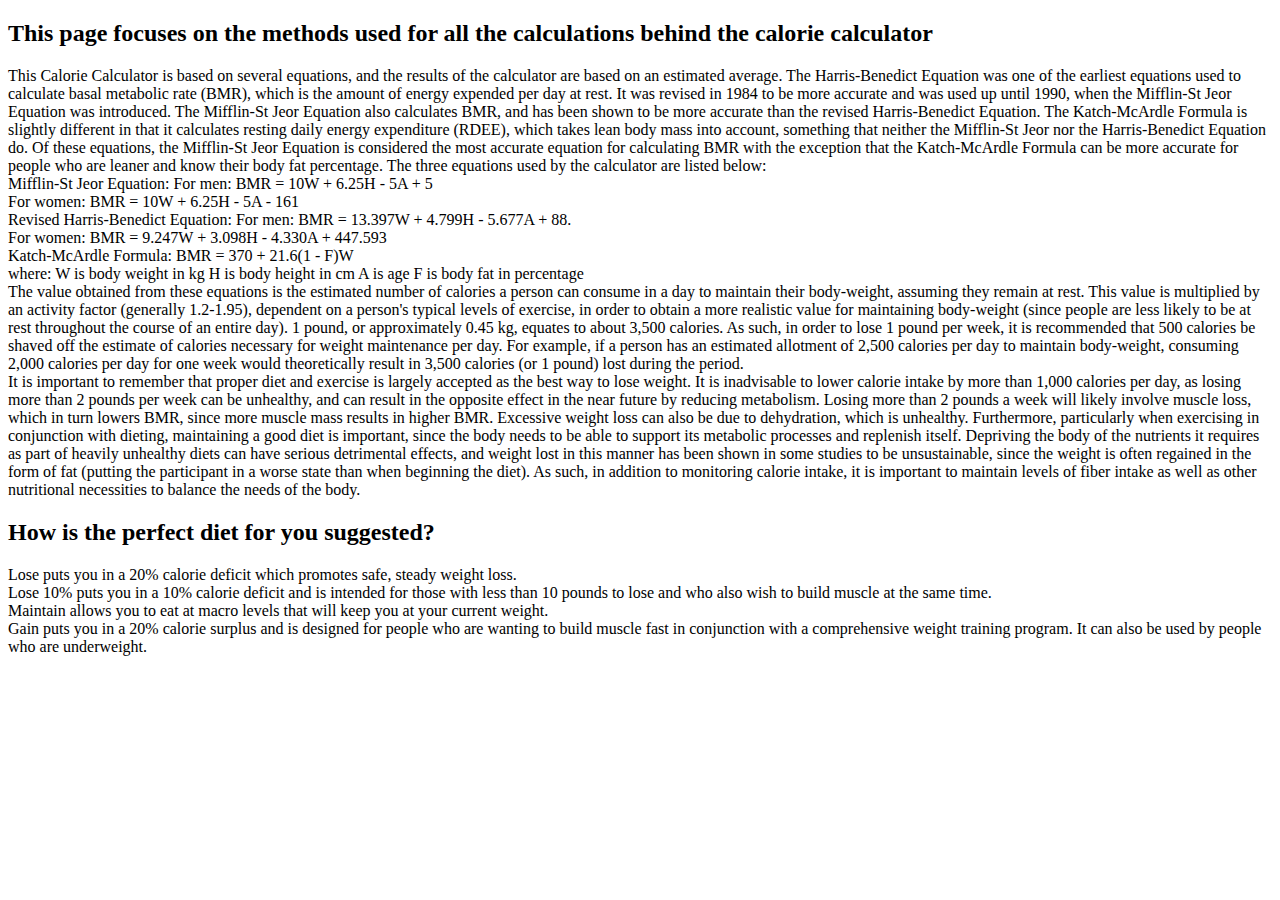
<file: algo.html>
<!DOCTYPE html>
<html>
<head>
	<title>About</title>
</head>
<body>
<h2>This page focuses on the methods used for all the calculations behind the calorie calculator</h2>
<p>
This Calorie Calculator is based on several equations, and the results of the calculator are based on an estimated average. The Harris-Benedict Equation was one of the earliest equations used to calculate basal metabolic rate (BMR), which is the amount of energy expended per day at rest. It was revised in 1984 to be more accurate and was used up until 1990, when the Mifflin-St Jeor Equation was introduced. The Mifflin-St Jeor Equation also calculates BMR, and has been shown to be more accurate than the revised Harris-Benedict Equation. The Katch-McArdle Formula is slightly different in that it calculates resting daily energy expenditure (RDEE), which takes lean body mass into account, something that neither the Mifflin-St Jeor nor the Harris-Benedict Equation do. Of these equations, the Mifflin-St Jeor Equation is considered the most accurate equation for calculating BMR with the exception that the Katch-McArdle Formula can be more accurate for people who are leaner and know their body fat percentage. The three equations used by the calculator are listed below:
<br>
Mifflin-St Jeor Equation:
For men:
BMR = 10W + 6.25H - 5A + 5
<br>
For women:
BMR = 10W + 6.25H - 5A - 161
<br>
Revised Harris-Benedict Equation:
For men:
BMR = 13.397W + 4.799H - 5.677A + 88.
<br>
For women:
BMR = 9.247W + 3.098H - 4.330A + 447.593
<br>
Katch-McArdle Formula:
BMR = 370 + 21.6(1 - F)W
<br>
where:
W is body weight in kg
H is body height in cm
A is age
F is body fat in percentage
<br>

The value obtained from these equations is the estimated number of calories a person can consume in a day to maintain their body-weight, assuming they remain at rest. This value is multiplied by an activity factor (generally 1.2-1.95), dependent on a person's typical levels of exercise, in order to obtain a more realistic value for maintaining body-weight (since people are less likely to be at rest throughout the course of an entire day). 1 pound, or approximately 0.45 kg, equates to about 3,500 calories. As such, in order to lose 1 pound per week, it is recommended that 500 calories be shaved off the estimate of calories necessary for weight maintenance per day. For example, if a person has an estimated allotment of 2,500 calories per day to maintain body-weight, consuming 2,000 calories per day for one week would theoretically result in 3,500 calories (or 1 pound) lost during the period.
<br>
It is important to remember that proper diet and exercise is largely accepted as the best way to lose weight. It is inadvisable to lower calorie intake by more than 1,000 calories per day, as losing more than 2 pounds per week can be unhealthy, and can result in the opposite effect in the near future by reducing metabolism. Losing more than 2 pounds a week will likely involve muscle loss, which in turn lowers BMR, since more muscle mass results in higher BMR. Excessive weight loss can also be due to dehydration, which is unhealthy. Furthermore, particularly when exercising in conjunction with dieting, maintaining a good diet is important, since the body needs to be able to support its metabolic processes and replenish itself. Depriving the body of the nutrients it requires as part of heavily unhealthy diets can have serious detrimental effects, and weight lost in this manner has been shown in some studies to be unsustainable, since the weight is often regained in the form of fat (putting the participant in a worse state than when beginning the diet). As such, in addition to monitoring calorie intake, it is important to maintain levels of fiber intake as well as other nutritional necessities to balance the needs of the body.</p>
<h2>How is the perfect diet for you suggested?</h2>
<p>Lose puts you in a 20% calorie deficit which promotes safe, steady weight loss.
	<br>
Lose 10% puts you in a 10% calorie deficit and is intended for those with less than 10 pounds to lose and who also wish to build muscle at the same time.
<br>
Maintain allows you to eat at macro levels that will keep you at your current weight.
<br>
Gain puts you in a 20% calorie surplus and is designed for people who are wanting to build muscle fast in conjunction with a comprehensive weight training program. It can also be used by people who are underweight.</p>
</body>
</html>
</file>
